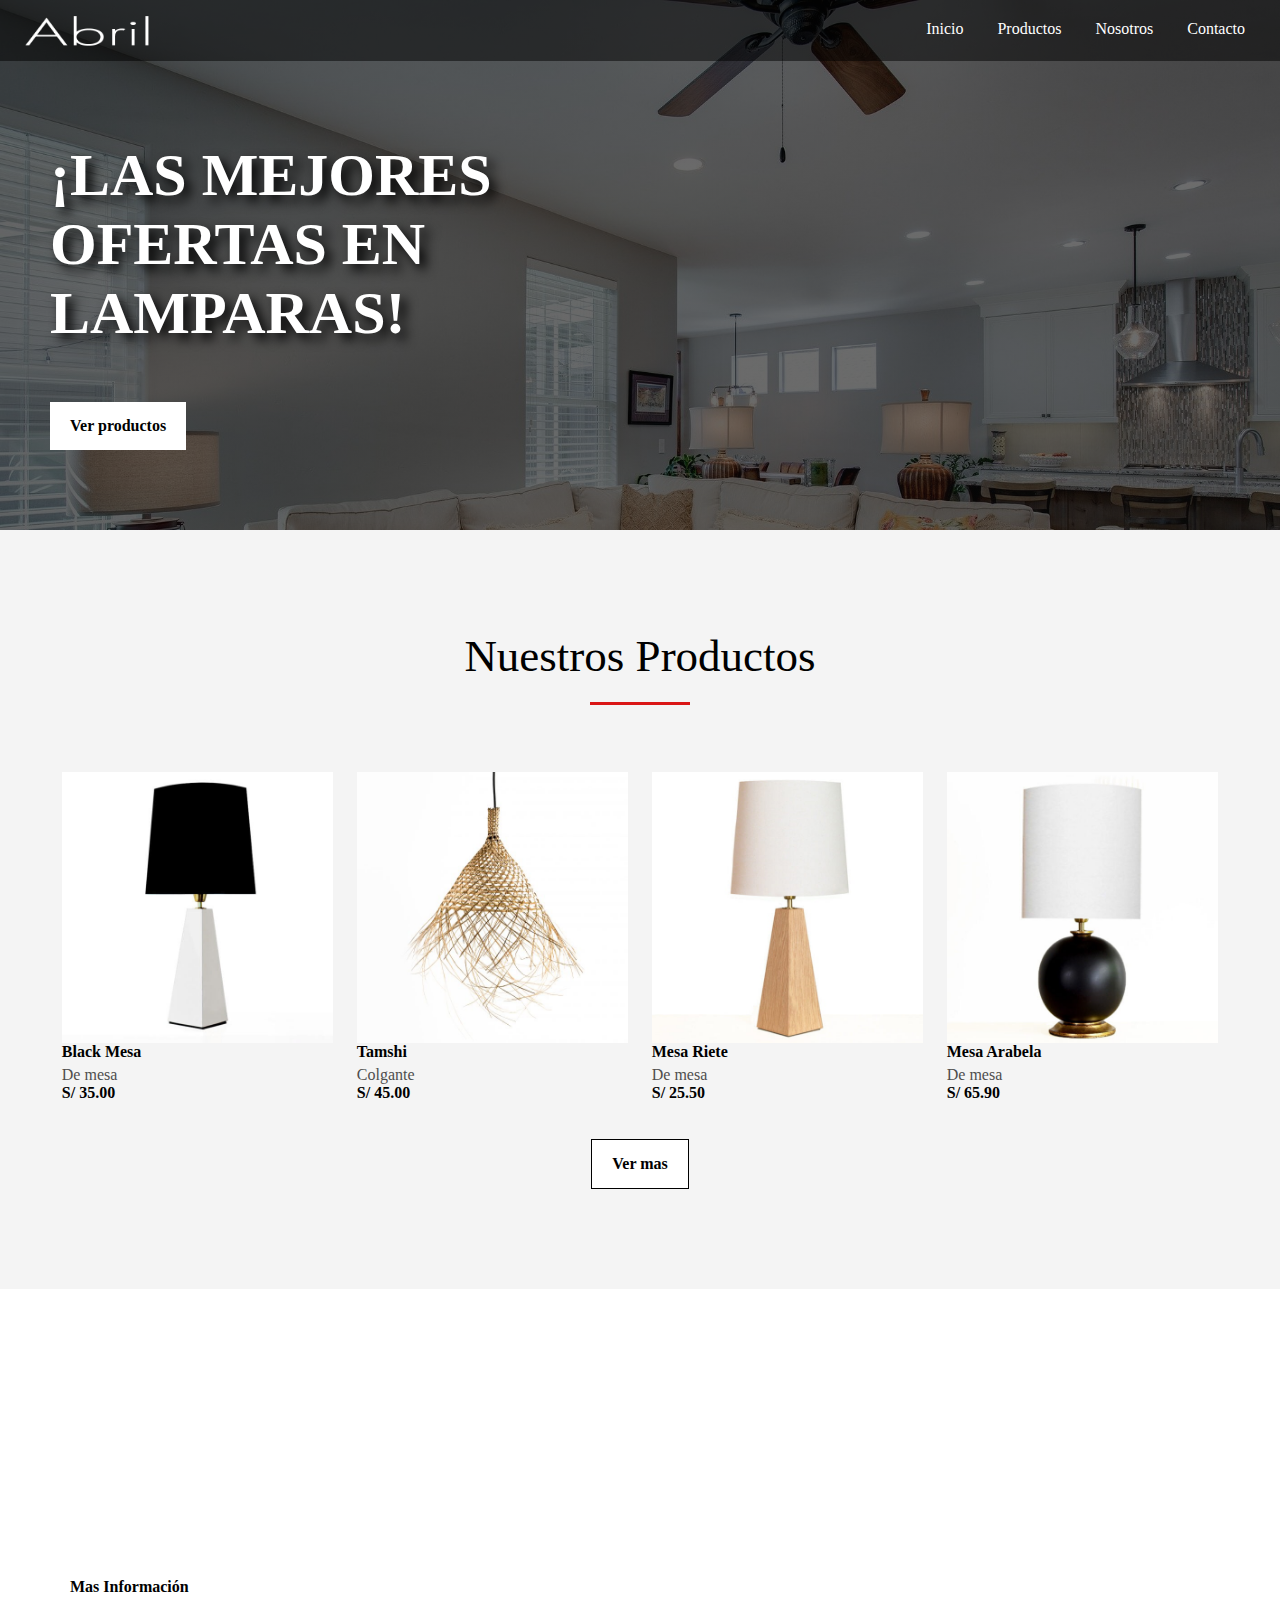
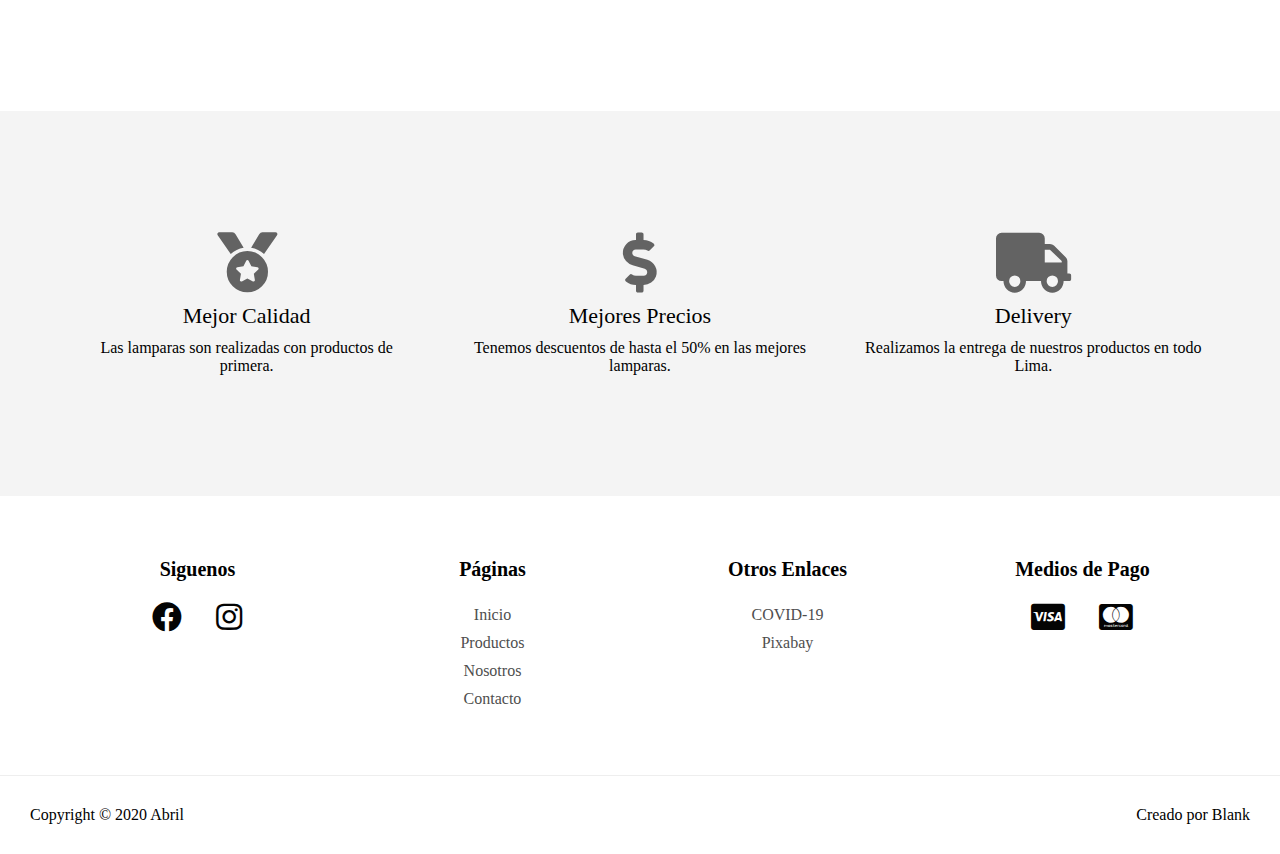
<file: index.html>
<!doctype html>
<html lang="es">
<head>
	<meta charset="UTF-8">
	<meta name="description" content="Encuentra las mejores lamparas con el mejor precio y calidad del mercado.">
	<meta name="keywords" content="lamparas de escritorio,lampara,lamparas de techo,bombilla,lampara de pie,lampara de mesa">
	<meta name="author" content="Abril">
	<title>Lamparería Lopez</title>
	<meta name="viewport" content="width=device-width, user-scalable=no, initial-scale=1.0, maximum-scale=1.0, minimum-scale=1.0">
	<link rel="icon" type="image/png" href="img/logo.png" />
	<link rel="stylesheet" href="css/styles.css">
	<link rel="stylesheet" href="css/all.min.css">
	<script src='js/jquery-3.5.1.min.js'></script>
	<script src="js/main.js"></script>
</head>
<body>
	<header class="conteiner bg-c c-header">
		<section class="header d-flex header-p">
			<div class="col-2">
				<img class="img" style="width:134px;" src="img/logo_abril.png" placeholder="Lamparería Lopez">
			</div>
			<div class="col-2">
				<ul>
					<li class="menu"><i class="fas fa-bars txt-white"></i></li>
					<li class="h-menu"><a href="index.html">Inicio</a></li>
					<li class="h-menu"><a href="productos.html">Productos</a></li>
					<li class="h-menu"><a href="#">Nosotros</a></li>
					<li class="h-menu"><a href="contacto.html">Contacto</a></li>
				</ul>
			</div>
		</section>
		<section class="c-extend c-extend-80">
			<div class="col-1 m-text-c">
				<h1>¡LAS MEJORES <br/>OFERTAS EN <br/>LAMPARAS!</h1>
				<br/>
				<br/>
				<br/>
				<a href="productos.html" class="boton-nyb anime-boton">Ver productos</a>
			</div>
		</section>
	</header>
	
	<section class="conteiner bg-gris">
		<section class="c-extend c-extend-100 d-flex">
			<div class="col-1">
				<h2 class="h-franja text-c">Nuestros Productos</h2>
				<span class="franja-n"></span>
			</div>
			<div class="col-4">
				<a href="lampara.html"><img class="img img-nyb anime-boton" src="img/lamparas/lamp-1.jpg"></a>
				<a href="lampara.html"><h3 class="txt txt-black h-product">Black Mesa</h3></a>
				<p class="txt-gris">De mesa</p>
				<p class="txt txt-price">S/ 35.00</p>
			</div>
			<div class="col-4">
				<a href="lampara.html"><img class="img img-nyb anime-boton" src="img/lamparas/lamp-3.jpg"></a>
				<a href="lampara.html"><h3 class="txt txt-black h-product">Tamshi</h3></a>
				<p class="txt-gris">Colgante</p>
				<p class="txt txt-price">S/ 45.00</p>
			</div>
			<div class="col-4">
				<a href="lampara.html"><img class="img img-nyb anime-boton" src="img/lamparas/lamp-2.jpg"></a>
				<a href="lampara.html"><h3 class="txt txt-black h-product">Mesa Riete</h3></a>
				<p class="txt-gris">De mesa</p>
				<p class="txt txt-price">S/ 25.50</p>
			</div>
			<div class="col-4">
				<a href="lampara.html"><img class="img img-nyb anime-boton" src="img/lamparas/lamp-4.jpg"></a>
				<a href="lampara.html"><h3 class="txt txt-black h-product">Mesa Arabela</h3></a>
				<p class="txt-gris">De mesa</p>
				<p class="txt txt-price">S/ 65.90</p>
			</div>
			<div class="col-1 text-c">
				<a href="productos.html" style="border:solid 1px #000;margin-top:20px;" class="boton-nyb anime-boton">Ver mas</a>
			</div>
		</section>
	</section>
	
	<section class="conteiner bg-c c-adress">
		<section class="c-extend c-extend-100 m-text-<!--  -->">
			<p class="txt-white" style="font-size:30px;font-weight:bold;color">Promociones Especiales</p>
			<br/>
			<p class="txt-white" style="font-size:30px;font-weight:bold;">Comunicate con nosotros para recibir precios especiales, de edición limitada y con delivery totalmente grauito.</p>
			<br/>
			<br/>
			<br/>
			<a href="#" class="boton-nyb anime-boton">Mas Información</a>
		</section>
	</section>
	
	<section class="conteiner bg-gris">
		<section class="c-extend c-extend-100 d-flex">
			<div class="col-3 col-3-info text-c">
				<i class="fas fa-medal"></i>
				<p>Mejor Calidad</p>
				<span>Las lamparas son realizadas con productos de primera.</span>
			</div>
			<div class="col-3 col-3-info text-c">
				<i class="fas fa-dollar-sign"></i>
				<p>Mejores Precios</p>
				<span>Tenemos descuentos de hasta el 50% en las mejores lamparas.</span>
			</div>
			<div class="col-3 col-3-info text-c">
				<i class="fas fa-truck"></i>
				<p>Delivery</p>
				<span>Realizamos la entrega de nuestros productos en todo Lima.</span>
			</div>
		</section>
	</section>
	<footer class="conteiner">
		<section class="c-extend c-extend-50 d-flex">
			<div class="col-4 text-c f-net">
				<p>Siguenos</p>
				<a href="https://www.facebook.com/"><i class="fab fa-facebook"></i></a>
				<a href="https://www.instagram.com/"><i class="fab fa-instagram"></i></a>
			</div>
			<div class="col-4 f-link text-c">
				<p>Páginas</p>
				<a href="index.html">Inicio</a><br/>
				<a href="productos.html">Productos</a><br/>
				<a href="#">Nosotros</a><br/>
				<a href="contacto.html">Contacto</a>
			</div>
			<div class="col-4 f-link text-c">
				<p>Otros Enlaces</p>
				<a href="https://www.google.com/search?q=covid-19">COVID-19</a><br/>
				<a href="https://pixabay.com/es/">Pixabay</a>
			</div>
			<div class="col-4 text-c f-net">
				<p>Medios de Pago</p>
				<a><i class="fab fa-cc-visa"></i></a>
				<a><i class="fab fa-cc-mastercard"></i></a>
			</div>
		</section>
	</footer>
	<section class="conteiner" style="border-top: 1px solid rgba(122,122,122,0.13);">
		<section class="c-extend d-flex">
			<div style="padding:30px 20px;" class="col-2">
				<p class="">Copyright &copy; 2020 Abril</p>
			</div>
			<div style="padding:30px 20px;" class="col-2 text-r">
				<p class="">Creado por Blank</p>
			</div>
		</section>
	</section>
</body>
</html>
</file>
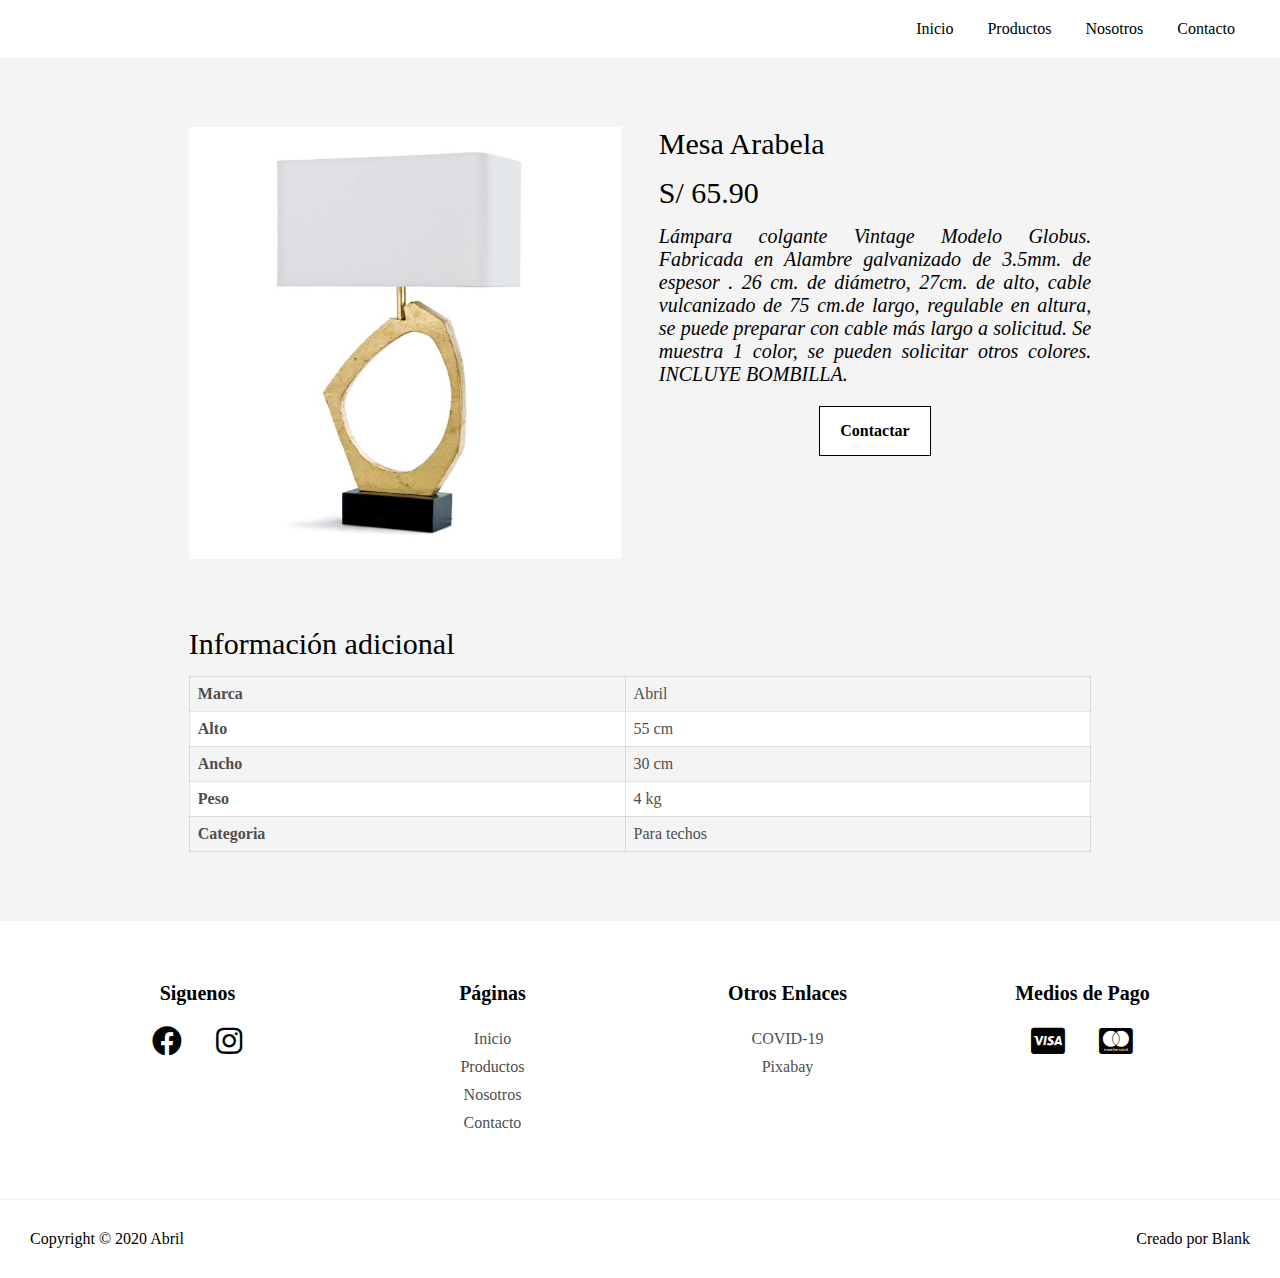
<file: lampara.html>
<!doctype html>
<html lang="es">
<head>
	<meta charset="UTF-8">
	<meta name="description" content="Encuentra las mejores lamparas con el mejor precio y calidad del mercado.">
	<meta name="keywords" content="lamparas de escritorio,lampara,lamparas de techo,bombilla,lampara de pie,lampara de mesa">
	<meta name="author" content="Abril">
	<title>Lamparería Lopez</title>
	<meta name="viewport" content="width=device-width, user-scalable=no, initial-scale=1.0, maximum-scale=1.0, minimum-scale=1.0">
	<link rel="icon" type="image/png" href="img/logo.png" />
	<link rel="stylesheet" href="css/styles.css">
	<link rel="stylesheet" href="css/all.min.css">
</head>
<body>
	<header class="conteiner">
		<div class="c-extend header">
			<ul class="t-right">
				<li class="menu"><i class="fas fa-bars"></i></li>
				<li class="h-menu"><a href="index.html">Inicio</a></li>
				<li class="h-menu"><a href="productos.html">Productos</a></li>
				<li class="h-menu"><a href="#">Nosotros</a></li>
				<li class="h-menu"><a href="contacto.html">Contacto</a></li>
			</ul>
		</div>
	</header>
	<section class="conteiner bg-gris">
		<section class="c-extend-p d-flex c-extend-50" style="padding-bottom:15px;">
			<div class="col-2-product">
				<img class="img zoom_01" src="img/lamparas/lamp-6.jpg">
			</div>
			<div class="col-2-product">
				<h2 class="h-lamp">Mesa Arabela</h2>
				<h2 class="h-lamp">S/ 65.90</h2>
				<p class="p-descrip" style="font-style: italic;">Lámpara colgante Vintage Modelo Globus. Fabricada en Alambre galvanizado de 3.5mm. de espesor . 26 cm. de diámetro, 27cm. de alto, cable vulcanizado de 75 cm.de largo, regulable en altura, se puede preparar con cable más largo a solicitud. Se muestra 1 color, se pueden solicitar otros colores. INCLUYE BOMBILLA.</p>
				<div class="text-c">
					<a href="productos.html" style="border:solid 1px #000;margin-top:20px;" class="boton-nyb anime-boton">Contactar</a>
				</div>
			</div>
		</section>
		<section class="c-extend-p c-extend-50" style="padding-top:15px;">
			<section style="margin:2%;">
				<h2 class="h-lamp">Información adicional</h2>
				<table class="t-infor col-1">
					<tr>
						<td class="t-date">Marca</td>
						<td>Abril</td>
					</tr>
					<tr>
						<td class="t-date">Alto</td>
						<td>55 cm</td>
					</tr>
					<tr>
						<td class="t-date">Ancho</td>
						<td>30 cm</td>
					</tr>
					<tr>
						<td class="t-date">Peso</td>
						<td>4 kg</td>
					</tr>
					<tr>
						<td class="t-date">Categoria</td>
						<td>Para techos</td>
					</tr>
				</table>
			</section>
		</section>
	</section>
	<footer class="conteiner">
		<section class="c-extend c-extend-50 d-flex">
			<div class="col-4 text-c f-net">
				<p>Siguenos</p>
				<a href="https://www.facebook.com/"><i class="fab fa-facebook"></i></a>
				<a href="https://www.instagram.com/"><i class="fab fa-instagram"></i></a>
			</div>
			<div class="col-4 f-link text-c">
				<p>Páginas</p>
				<a href="index.html">Inicio</a><br/>
				<a href="productos.html">Productos</a><br/>
				<a href="#">Nosotros</a><br/>
				<a href="contacto.html">Contacto</a>
			</div>
			<div class="col-4 f-link text-c">
				<p>Otros Enlaces</p>
				<a href="https://www.google.com/search?q=covid-19">COVID-19</a><br/>
				<a href="https://pixabay.com/es/">Pixabay</a>
			</div>
			<div class="col-4 text-c f-net">
				<p>Medios de Pago</p>
				<a><i class="fab fa-cc-visa"></i></a>
				<a><i class="fab fa-cc-mastercard"></i></a>
			</div>
		</section>
	</footer>
	<section class="conteiner" style="border-top: 1px solid rgba(122,122,122,0.13);">
		<section class="c-extend d-flex">
			<div style="padding:30px 20px;" class="col-2">
				<p class="">Copyright &copy; 2020 Abril</p>
			</div>
			<div style="padding:30px 20px;" class="col-2 text-r">
				<p class="">Creado por Blank</p>
			</div>
		</section>
	</section>
	<script src='js/jquery-3.5.1.min.js'></script>
	<script src='js/jquery.elevatezoom.js'></script>
	<script>
		$('.zoom_01').elevateZoom({
			zoomType: "inner",cursor: "crosshair"
		}); 
	</script>
	<script src="js/main.js"></script>
</body>
</html>
</file>
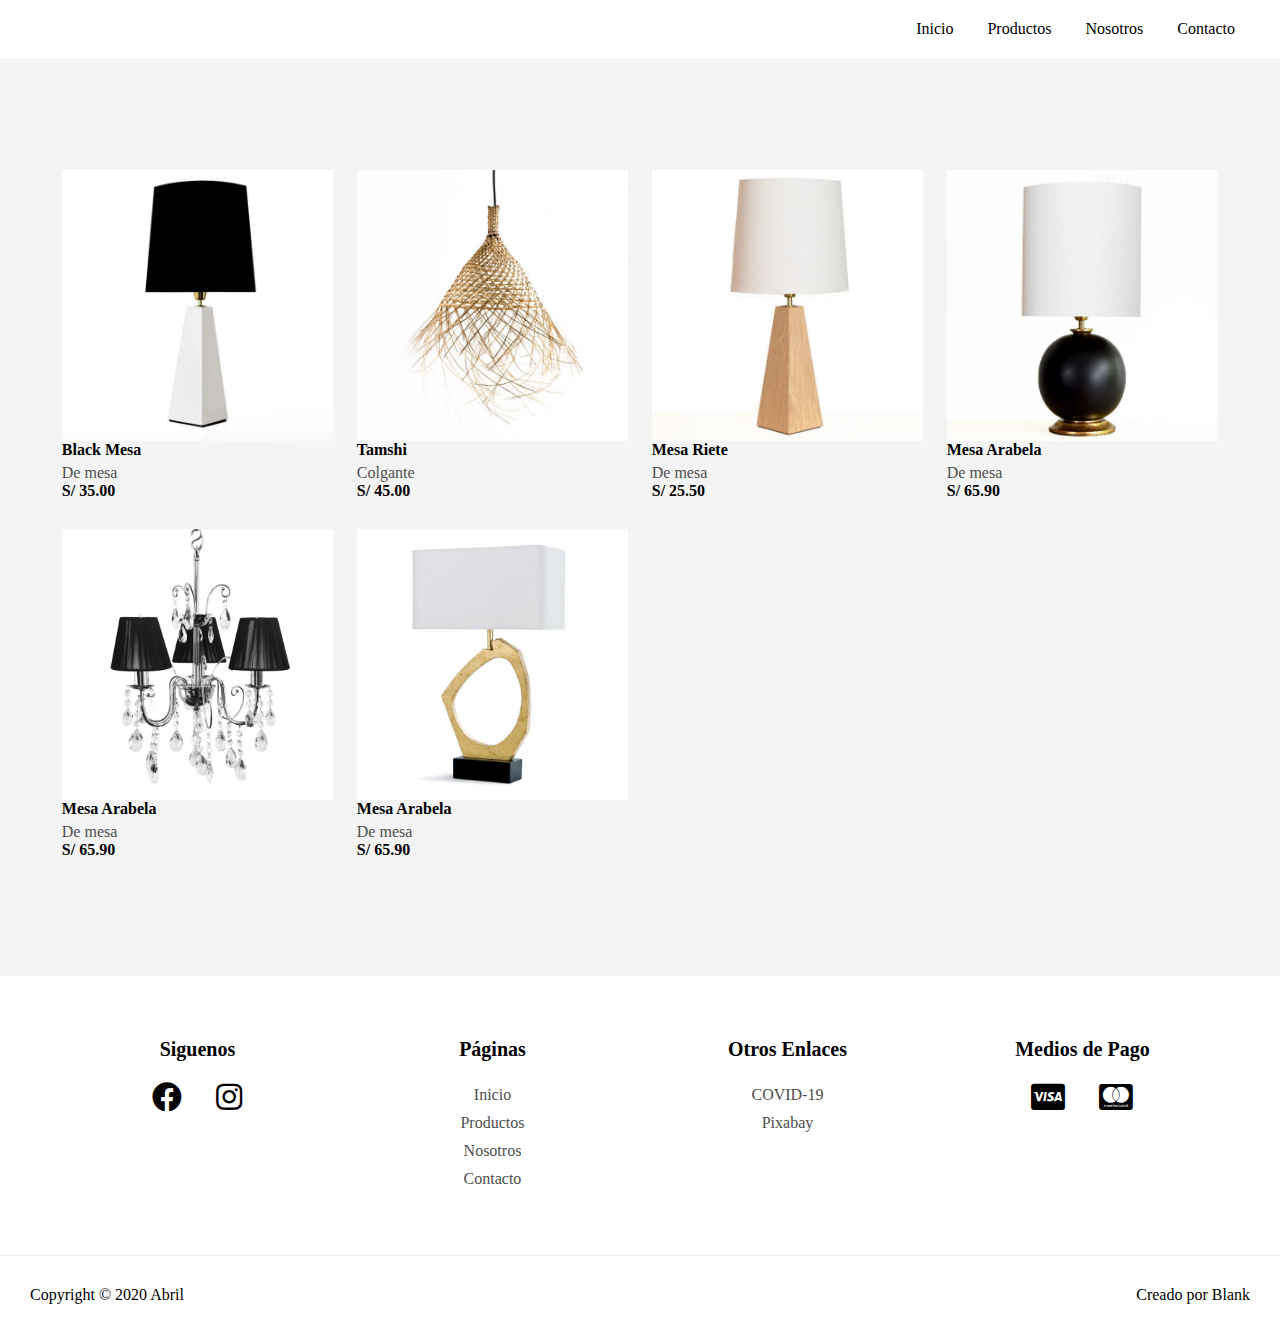
<file: productos.html>
<!doctype html>
<html lang="es">
<head>
	<meta charset="UTF-8">
	<meta name="description" content="Encuentra las mejores lamparas con el mejor precio y calidad del mercado.">
	<meta name="keywords" content="lamparas de escritorio,lampara,lamparas de techo,bombilla,lampara de pie,lampara de mesa">
	<meta name="author" content="Abril">
	<title>Lamparería Lopez</title>
	<meta name="viewport" content="width=device-width, user-scalable=no, initial-scale=1.0, maximum-scale=1.0, minimum-scale=1.0">
	<link rel="icon" type="image/png" href="img/logo.png" />
	<link rel="stylesheet" href="css/styles.css">
	<link rel="stylesheet" href="css/all.min.css">
</head>
<body>
	<header class="conteiner">
		<div class="c-extend header">
			<ul class="t-right">
				<li><a href="index.html">Inicio</a></li>
				<li><a href="productos.html">Productos</a></li>
				<li><a href="#">Nosotros</a></li>
				<li><a href="contacto.html">Contacto</a></li>
			</ul>
		</div>
	</header>
	
	<section class="conteiner bg-gris">
		<section class="c-extend c-extend-100 d-flex">
			<div class="col-4">
				<a href="lampara.html"><img class="img img-nyb anime-boton" src="img/lamparas/lamp-1.jpg"></a>
				<a href="lampara.html"><h3 class="txt txt-black h-product">Black Mesa</h3></a>
				<p class="txt-gris">De mesa</p>
				<p class="txt txt-price">S/ 35.00</p>
			</div>
			<div class="col-4">
				<a href="lampara.html"><img class="img img-nyb anime-boton" src="img/lamparas/lamp-3.jpg"></a>
				<a href="lampara.html"><h3 class="txt txt-black h-product">Tamshi</h3></a>
				<p class="txt-gris">Colgante</p>
				<p class="txt txt-price">S/ 45.00</p>
			</div>
			<div class="col-4">
				<a href="lampara.html"><img class="img img-nyb anime-boton" src="img/lamparas/lamp-2.jpg"></a>
				<a href="lampara.html"><h3 class="txt txt-black h-product">Mesa Riete</h3></a>
				<p class="txt-gris">De mesa</p>
				<p class="txt txt-price">S/ 25.50</p>
			</div>
			<div class="col-4">
				<a href="lampara.html"><img class="img img-nyb anime-boton" src="img/lamparas/lamp-4.jpg"></a>
				<a href="lampara.html"><h3 class="txt txt-black h-product">Mesa Arabela</h3></a>
				<p class="txt-gris">De mesa</p>
				<p class="txt txt-price">S/ 65.90</p>
			</div>
			<div class="col-4">
				<a href="lampara.html"><img class="img img-nyb anime-boton" src="img/lamparas/lamp-5.jpg"></a>
				<a href="lampara.html"><h3 class="txt txt-black h-product">Mesa Arabela</h3></a>
				<p class="txt-gris">De mesa</p>
				<p class="txt txt-price">S/ 65.90</p>
			</div>
			<div class="col-4">
				<a href="lampara.html"><img class="img img-nyb anime-boton" src="img/lamparas/lamp-6.jpg"></a>
				<a href="lampara.html"><h3 class="txt txt-black h-product">Mesa Arabela</h3></a>
				<p class="txt-gris">De mesa</p>
				<p class="txt txt-price">S/ 65.90</p>
			</div>
		</section>
	</section>
	
	<footer class="conteiner">
		<section class="c-extend c-extend-50 d-flex">
			<div class="col-4 text-c f-net">
				<p>Siguenos</p>
				<a href="https://www.facebook.com/"><i class="fab fa-facebook"></i></a>
				<a href="https://www.instagram.com/"><i class="fab fa-instagram"></i></a>
			</div>
			<div class="col-4 f-link text-c">
				<p>Páginas</p>
				<a href="index.html">Inicio</a><br/>
				<a href="productos.html">Productos</a><br/>
				<a href="#">Nosotros</a><br/>
				<a href="contacto.html">Contacto</a>
			</div>
			<div class="col-4 f-link text-c">
				<p>Otros Enlaces</p>
				<a href="https://www.google.com/search?q=covid-19">COVID-19</a><br/>
				<a href="https://pixabay.com/es/">Pixabay</a>
			</div>
			<div class="col-4 text-c f-net">
				<p>Medios de Pago</p>
				<a><i class="fab fa-cc-visa"></i></a>
				<a><i class="fab fa-cc-mastercard"></i></a>
			</div>
		</section>
	</footer>
	<section class="conteiner" style="border-top: 1px solid rgba(122,122,122,0.13);">
		<section class="c-extend d-flex">
			<div style="padding:30px 20px;" class="col-2">
				<p class="">Copyright &copy; 2020 Abril</p>
			</div>
			<div style="padding:30px 20px;" class="col-2 text-r">
				<p class="">Creado por Blank</p>
			</div>
		</section>
	</section>
	<script src='js/jquery-3.5.1.min.js'></script>
	<script src="js/main.js"></script>
</body>
</html>
</file>
<file: css/styles.css>
/* GLOBALES */
* {font-family: Segoe UI, Segoe UI Light, Segoe UI Semibold;padding:0px;margin:0px;box-sizing:border-box;-webkit-box-sizing:border-box;-moz-box-sizing:border-box;-ms-box-sizing:border-box;-o-box-sizing:border-box;}
.anime-boton{
	transition:all 0.3s ease-in-out;
}
.img{
	display:block;
	width:100%;
	height:auto;
}
li{
	list-style:none;
}
a{
	text-decoration:none;
}
.h-lamp{
	font-weight: 400;
    font-size: 30px;
    margin-bottom: 15px;
}
.p-descrip{
	font-size: 20px;
    text-align: justify;
}
.t-infor{
	border-collapse: collapse;
	color: #4e4e4e;
}
.t-infor tr:nth-child(even){
	background-color: #fff;
}
.t-infor td{
	border: 1px solid rgba(0,0,0,0.1);
    padding: 8px;
}
.t-date{
	font-weight: 640;
}
.text-l{
	text-align:left;
}
.text-c{
	text-align:center;
}
.text-j{
	text-align:justify;
}
.text-r{
	text-align:right;
}
.txt{
	margin-bottom:5px;
}
.txt-price{
	font-weight:600;
}
.txt-white{
	color:#fff;
}
.txt-gris{
	color:#4e4e4e;
}
.txt-black{
	color:#000;
}
.bg-gris{
	background:#f4f4f4;
}
.bg-white{
	background:#fff;
}
.conteiner{
	width:100%;
}
.d-flex{
	width:100%;
	display:flex;
	flex-wrap:wrap;
}
.boton-nyb{
	display:inline-block;
	background:#fff;
	padding:15px 20px;
	color:#000;
	font-weight:600;
}
.boton-nyb:hover{
	color:#fff;
	background:#000;
}
.img-nyb:hover{
	filter: grayscale(100%);
}
.h-franja{
	font-size:45px;
	font-weight:normal;
}
.h-product{
	font-size:16px;
}
.franja-n{
	border-top:3px solid #da1515;
    width:100px;
    display:block;
    margin:20px auto 55px;
}
.c-extend{
	max-width:1260px;
	width:100%;
	margin:0px auto;
}
.c-extend-p{
	max-width:1020px;
	width:100%;
	margin:0px auto;
}
.c-extend-50{
	padding:50px 40px;
}
.c-extend-80{
	padding:80px 40px;
}
.c-extend-100{
	padding:100px 40px;
}
.col-1{
	width:100%;
}
.col-2{
	width:50%;
}
.col-2-product{
    width: 46%;
	margin: 2%;
}
.col-3{
	width:31.3333333333333%;
	margin:1%;
}
.col-3-info{
	padding:10px;
}
.col-3-info p{
	font-size: 22px;
    font-weight: 500;
    margin: 10px auto;
}
.col-3-info i{
	font-size:60px;
    color:#636363;
}
.col-4{
	width:23%;
	margin:1%;
}
.header{
	padding:5px 20px;
}
.header ul{
	text-align:right;
}
.header ul li{
	display:inline-block;
	padding:15px;
}
.header ul li a{
	color:#000;
}
.header ul .menu{
	display:none;
}
.header-p{
	background: rgba(0,0,0,0.5);
}
.header-p ul li a{
	color:#fff;
}
.bg-c{
	background-position: center center;
	background-repeat: no-repeat;
	background-attachment:fixed;
	background-size: cover;
}
.c-header{
	background-image:linear-gradient(to left,rgba(12,12,12,.6), rgba(0,0,0,.6)),url("../img/fondo_lamapara.jpg");
}
.c-adress{
	background-image:linear-gradient(to left,rgba(12,12,12,.6), rgba(0,0,0,.6)),url("../img/fondo_direccion.jpg");
}
.f-net p,
.f-link p{
	font-weight: 600;
    margin-bottom: 20px;
    font-size: 20px;
}
.f-net a{
	display: inline-block;
    margin: 0px 15px;
    color: #040404;
    font-size: 30px;
}
.f-link a{
	display: inline-block;
    margin: 5px auto;
    color: #4e4e4e;
}
h1{
	color:#fff;
	font-size: 60px;
    text-shadow: black 0.1em 0.1em 0.2em;
}
@media (max-width:900px){
	.header ul .menu{
		display:block;
	}
	.header ul .h-menu{
		display:none;
	}
}
@media (max-width:700px){
	.col-4{
		width:48%;
		margin:5% 1% 1%;
	}
	.h-franja{
		font-size:30px;
	}
	h1{
		color:#fff;
		font-size: 40px;
		text-shadow: black 0.1em 0.1em 0.2em;
		text-align:center;
	}
	h1 br{
		display:none;
	}
	.m-text-c{
		text-align:center;
	}
	.col-2-product{
		width: 96%;
		margin: 2%;
	}
}
@media (max-width:460px){
	.col-4{
		width:98%;
		margin:5% 1% 1%;
	}
	.col-3{
		width:98%;
		margin:5% 1% 1%;
	}
}
</file>
